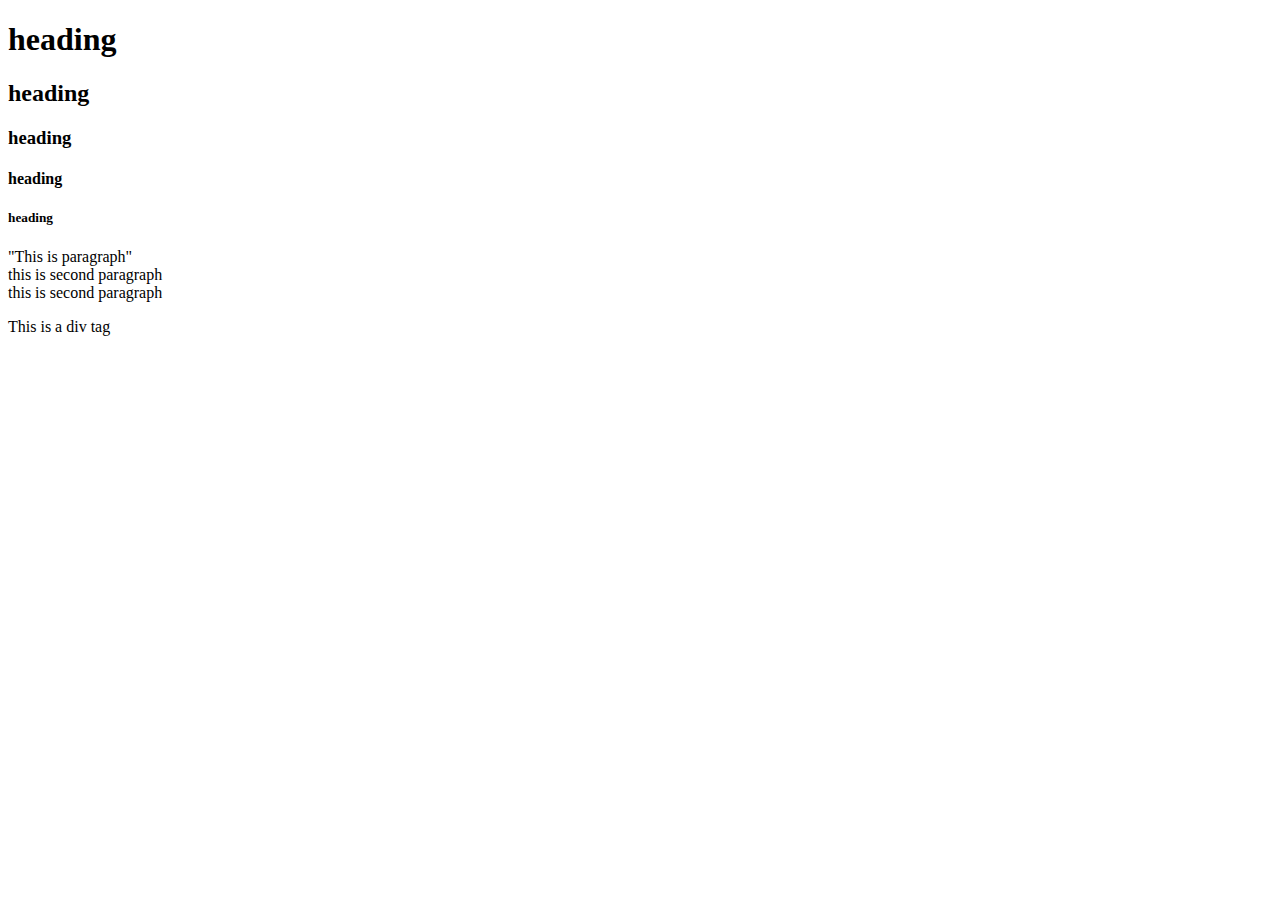
<file: .vscode/1st step in Html/index.html>
<!DOCTYPE html>
<html>
    <body>
       <!--<h1>THIS IS MY FIRST STEP IN CODING</h1> 
    </body>-->
    <h1>heading</h1>
    <h2>heading</h2>
    <h3>heading</h3>
    <h4>heading</h4>
    <h5>heading</h5>
    <p>
        "This is paragraph"


        <br/>

        
        this is second paragraph
        <br/>
        this is second paragraph

    </p>
    <div>
        This is a  div tag
    </div>
</html>
</file>
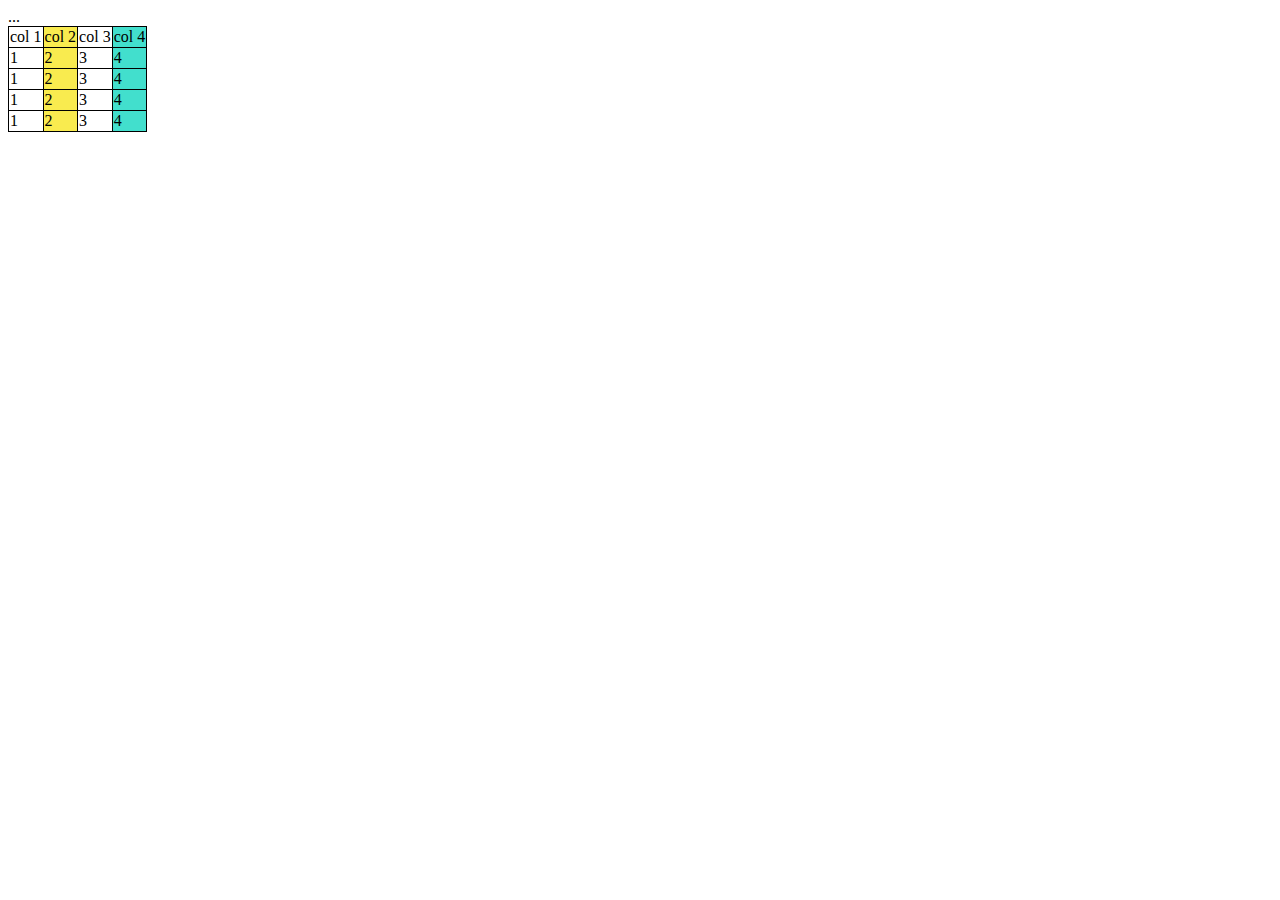
<file: colourgrup.html>
<!DOCTYPE html>
<html lang="en">
<head>
    <meta charset="UTF-8">
    <meta http-equiv="X-UA-Compatible" content="IE=edge">
    <meta name="viewport" content="width=device-width, initial-scale=1.0">
    <title>Document</title>
    <style>
        table ,td,tr,th {
            border: 1px solid black;
            border-collapse:collapse ;
    
        }
    </style>
</head>
<body>
    <table>
        <colgroup>
            <!--<col span="3" style="background-color: antiquewhite;">-->
            
           <!-- <col span="3" style="background-color:yellow"> -->
            <col span="1">
            <col span="1" style="background-color: rgb(249, 235, 79);">
            <col span="1">
            <col span="1" style="background-color: rgb(66, 223, 205);">
            <col span="1" style="visibility:collapse">
            
        </colgroup>
        <tr>
            <td>col 1</td>
            <td>col 2</td>
            <td>col 3</td>
            <td>col 4</td>
            <td>col 5</td>
        </tr>
        <tr>
            <td>1</td>
            <td>2</td>
            <td>3</td>
            <td>4</td>
            <td>5</td>
        </tr>
        <tr>
            <td>1</td>
            <td>2</td>...
            <td>3</td>
            <td>4</td>
            <td>5</td>
        </tr>
        <tr>
            <td>1</td>
            <td>2</td>
            <td>3</td>
            <td>4</td>
            <td>5</td>
        </tr>
        <tr>
            <td>1</td>
            <td>2</td>
            <td>3</td>
            <td>4</td>
            <td>5</td>
        </tr>
    </table>
</body>
</html>
</file>
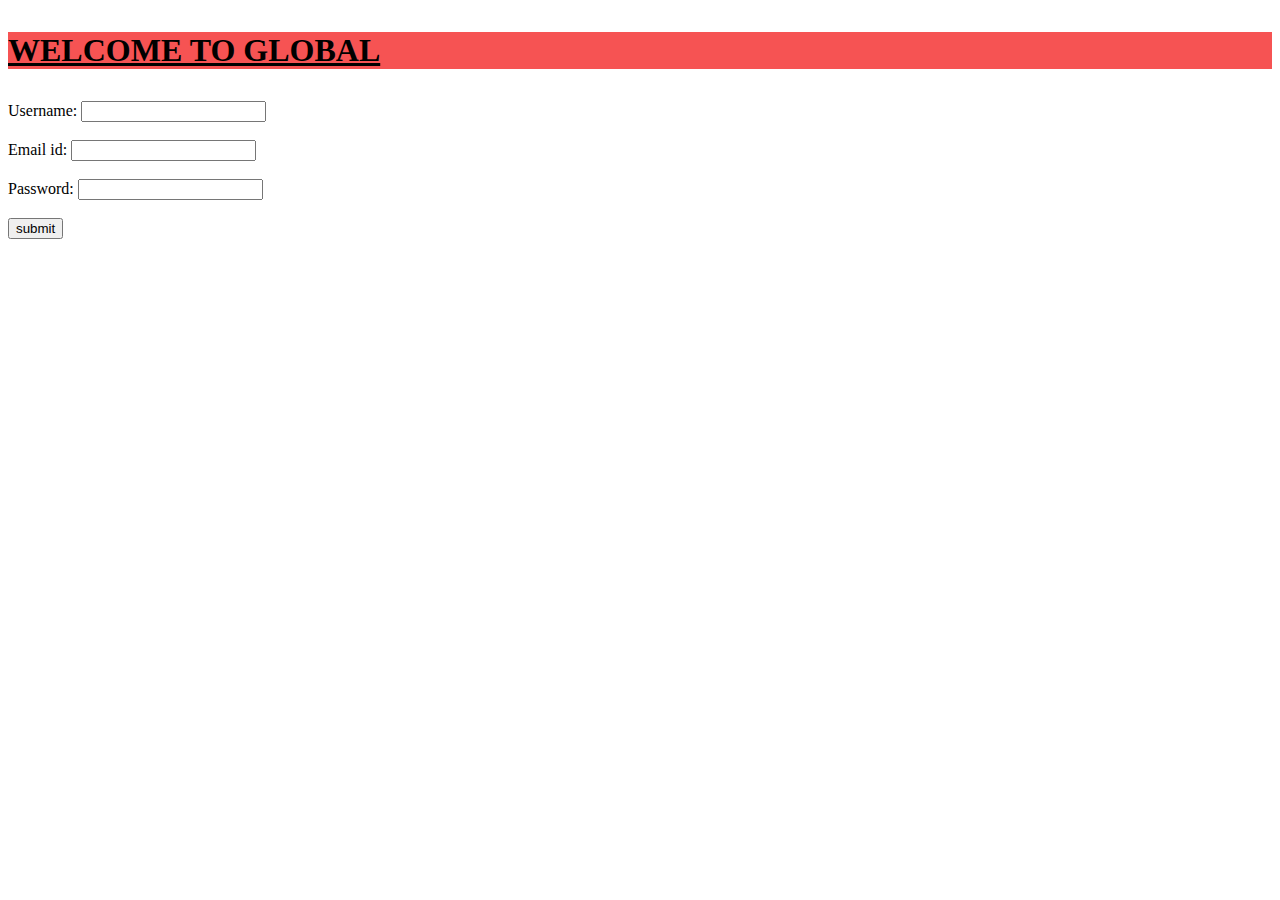
<file: Formmaking.html>
<!DOCTYPE html>
<html lang="en">
<head>
    <meta charset="UTF-8">
    <meta http-equiv="X-UA-Compatible" content="IE=edge">
    <meta name="viewport" content="width=device-width, initial-scale=1.0">
    <title>Document</title>
</head>
<body>
    <h1><p style="background-color: rgb(246, 83, 83);"><u>WELCOME TO GLOBAL</u></p></h1>
    <form action="https://www.globalengineeringcollege.com/">
        <label for="Username">Username:</label>
        <input type="text" name="usrername">
        <br>
        <br>

        <label for="Email id">Email id:</label>
        <input type="text" name="Email id">
        
        <br>
        <br>
        <label for="Password">Password:</label>
        <input type="Password" name="Password">
        <br>
        <br>
        <input type="submit" value="submit">
           

    </form>
</body>
</html>
</file>
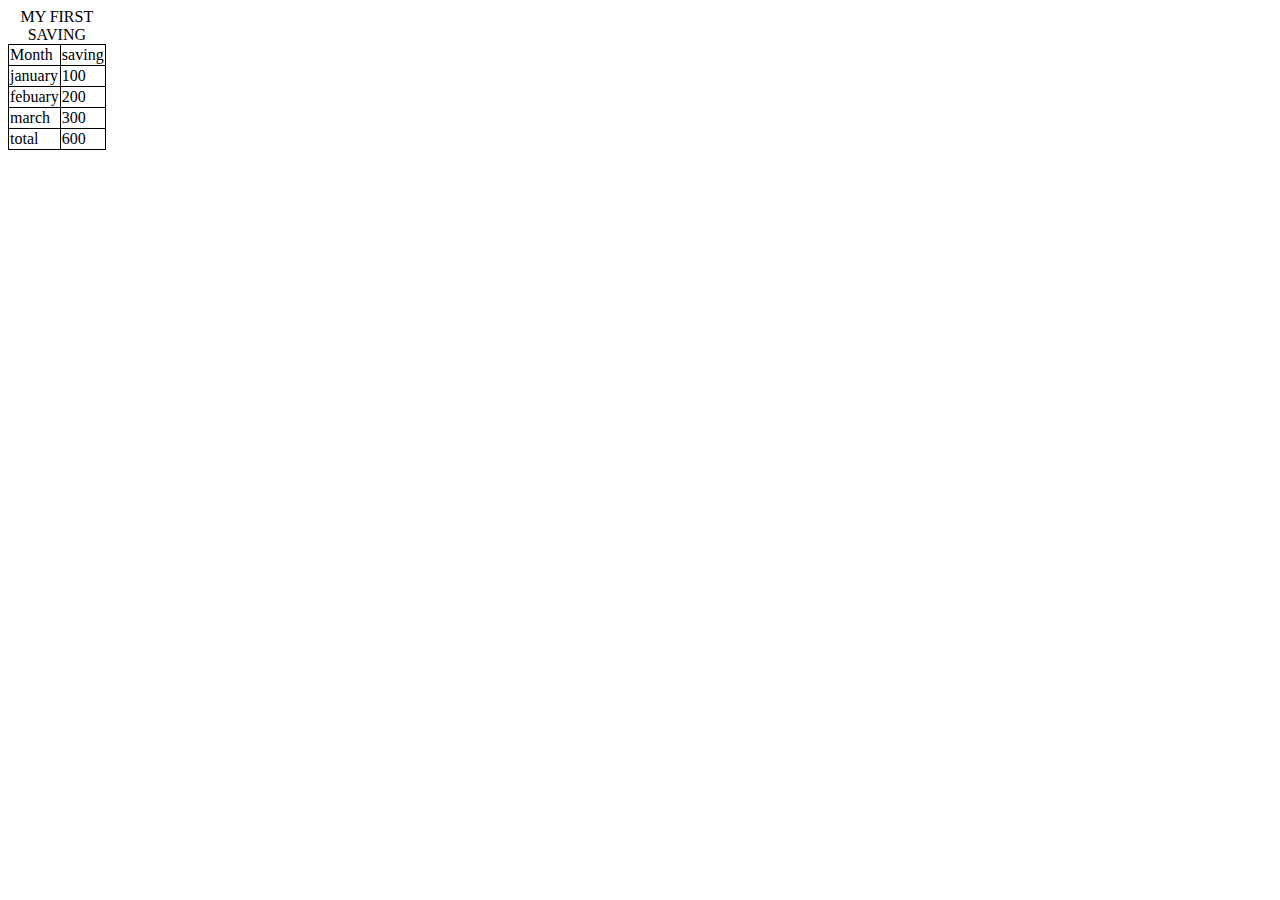
<file: table.html>
<!DOCTYPE html>
<html lang="en">
<head>
    <meta charset="UTF-8">
    <meta http-equiv="X-UA-Compatible" content="IE=edge">
    <meta name="viewport" content="width=device-width, initial-scale=1.0">
    <title>Document</title>
    <style>
        table , td, tr {
            border: 1px solid black;
            border-collapse: collapse;
        }
    </style>
</head>
<body> 
    <table>
        <caption>MY FIRST SAVING</caption>
        <tr>
            <thead>
            <td>Month</td>
            <td>saving</td>
            </thead>
        </tr>
        <tr>
            <tbody>
            <td>january</td>
            <td>100</td>
        </tr>
        <tr>
            <td>febuary</td>
            <td>200</td>
        </tr>
        <tr>
            <td>march</td>
            <td>300</td>
        </tbody>
        </tr>
        <tr>
            <tfooter>
            <td>total</td>
            <td>600</td>
        </tfooter>
        </tr>
    </table>
</body>
</html>
</file>
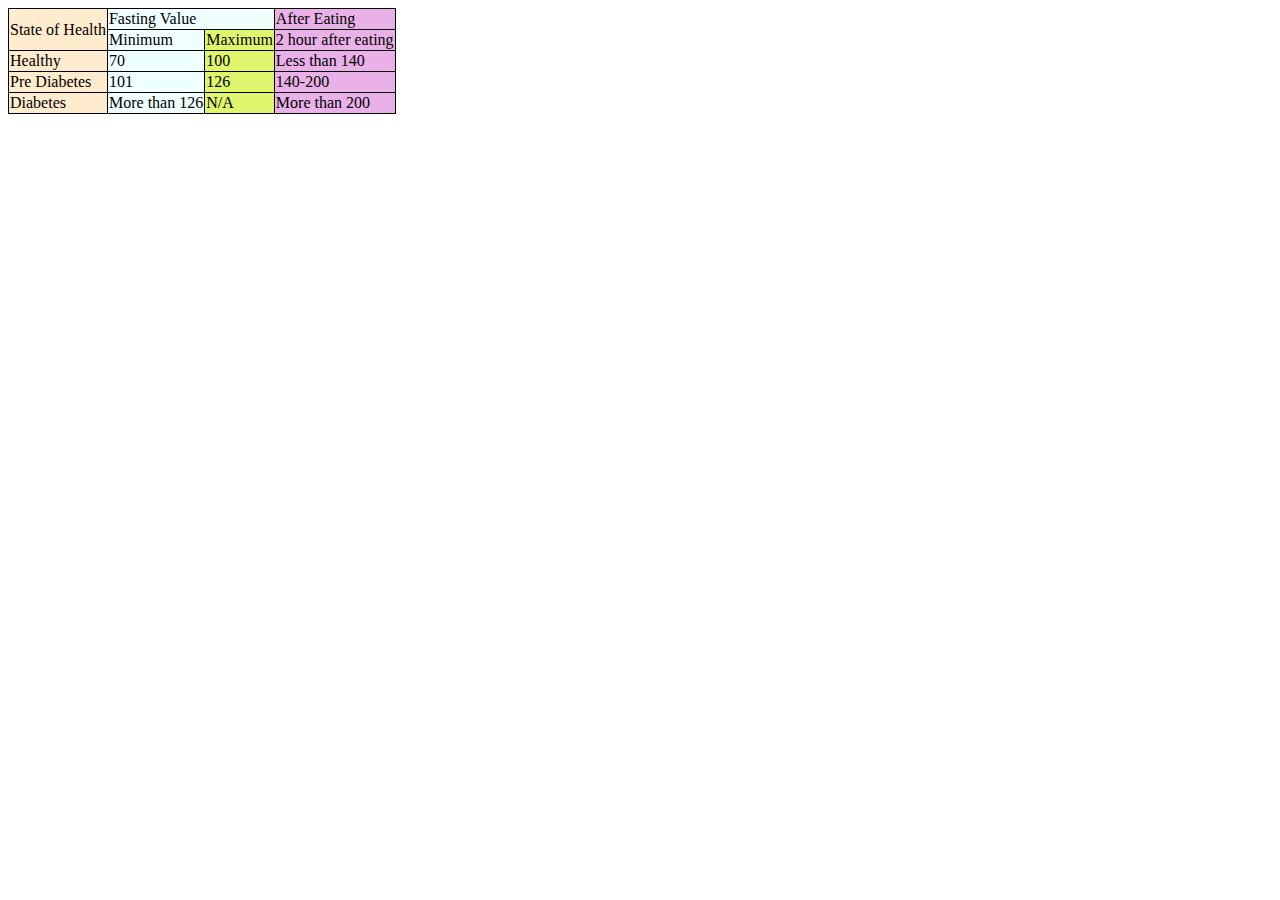
<file: table2.html>
<!DOCTYPE html>
<html lang="en">
<head>
    <meta charset="UTF-8">
    <meta http-equiv="X-UA-Compatible" content="IE=edge">
    <meta name="viewport" content="width=device-width, initial-scale=1.0">
    <title>Document</title>
    <style>
        table ,td, tr{
            border: 1px solid black;
            border-collapse: collapse;
        }
    </style>
</head>
<body>
    <table>
        <colspan>
            <col span="1" style="background-color:blanchedalmond">
            <col span="1" style="background-color:azure">
            <col span="1" style="background-color:rgb(224, 245, 110)">
            <col span="1" style="background-color:rgb(233, 177, 232)">
            
        </colspan>
  
        <tr>
            <td rowspan="2">State of Health</td>
            <td colspan="2">Fasting Value</td>
            
            <td>After Eating</td>
        </tr>
        <tr>
            
            <td>Minimum</td>
            <td>Maximum</td>
            <td>2 hour after eating</td>
        </tr>
        <tr>
            <td>Healthy</td>
            <td>70</td>
            <td>100</td>
            <td>Less than 140</td>
        </tr>
        <tr>
            <td>Pre Diabetes</td>
            <td>101</td>
            <td>126</td>
            <td>140-200</td>
        </tr>
        <tr>
             <td>Diabetes</td>
            <td>More than 126</td>
            <td>N/A</td>
            <td>More than 200</td>
        </tr>
    </table>
    
</body>
</html>
</file>
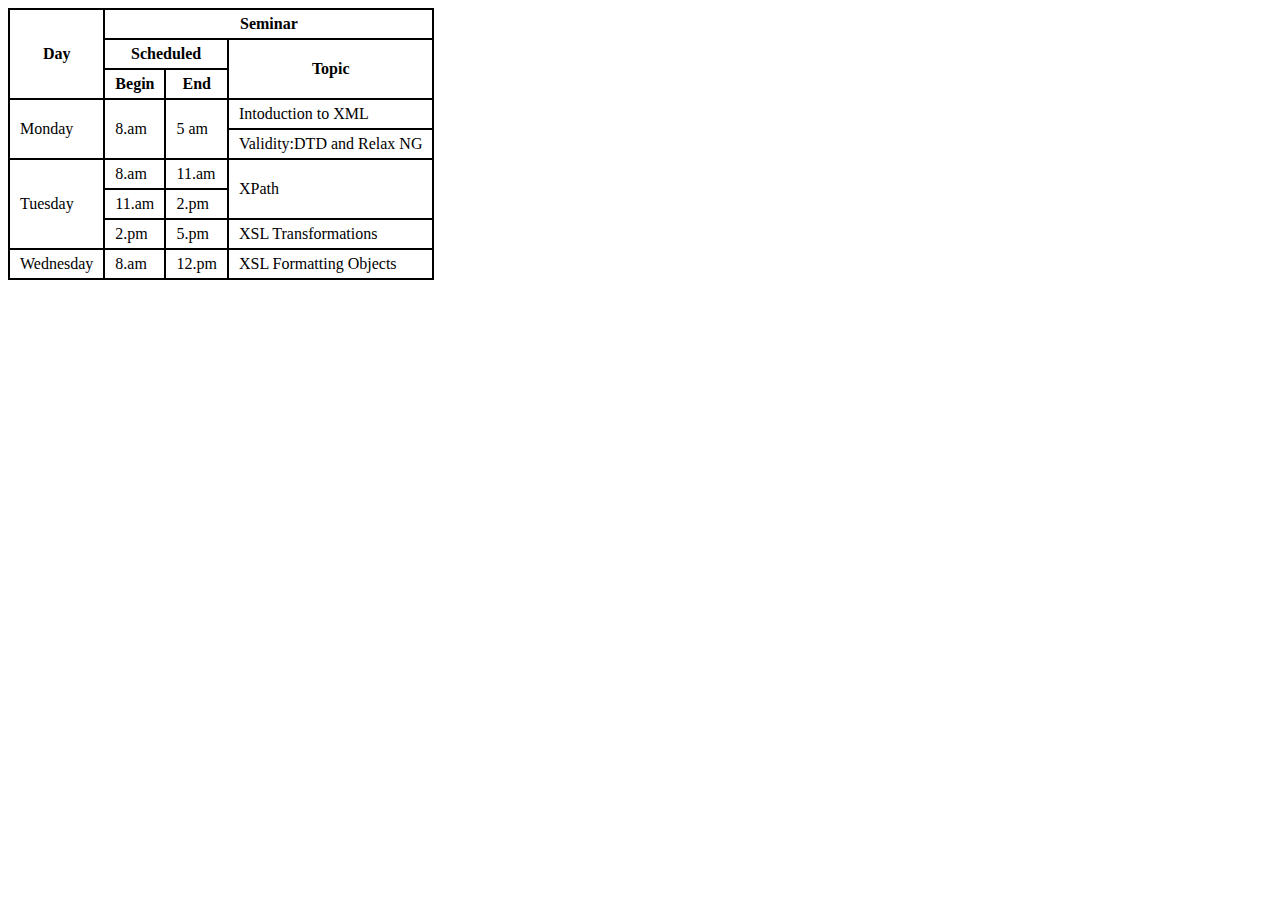
<file: Tablepractice.html>
<!DOCTYPE html>
<html lang="en">
  <head>
    <meta charset="UTF-8" />
    <meta http-equiv="X-UA-Compatible" content="IE=edge" />
    <meta name="viewport" content="width=device-width, initial-scale=1.0" />
    <title>Table</title>
    <style>
      table,
      tr,
      th,
      td {
        border: 2px solid black;
        border-collapse: collapse;
        padding: 5px 10px;
      }
    </style>
  </head>
  <body>
    <table>
      <thead>
        <tr>
          <th rowspan="3">Day</th>
          <th colspan="3">Seminar</th>
        </tr>
        <tr>
          <th colspan="2">Scheduled</th>
          <th rowspan="2">Topic</th>
        </tr>
        <tr>
          <th>Begin</th>
          <th>End</th>
        </tr>
      </thead>

      <tbody>
        <tr>
          <td rowspan="2">Monday</td>
          <td rowspan="2">8.am</td>
          <td rowspan="2">5 am</td>
          <td>Intoduction to XML</td>
        </tr>

        <tr>
          <td>Validity:DTD and Relax NG</td>
        </tr>

        <tr>
          <td rowspan="3">Tuesday</td>
          <td>8.am</td>
          <td>11.am</td>
          <td rowspan="2">XPath</td>
        </tr>

        <tr>
          <td>11.am</td>
          <td>2.pm</td>
        </tr>

        <tr>
          <td>2.pm</td>
          <td>5.pm</td>
          <td>XSL Transformations</td>
        </tr>

        <tr>
          <td>Wednesday</td>
          <td>8.am</td>
          <td>12.pm</td>
          <td>XSL Formatting Objects</td>
        </tr>
      </tbody>
    </table>
  </body>
</html>
</file>
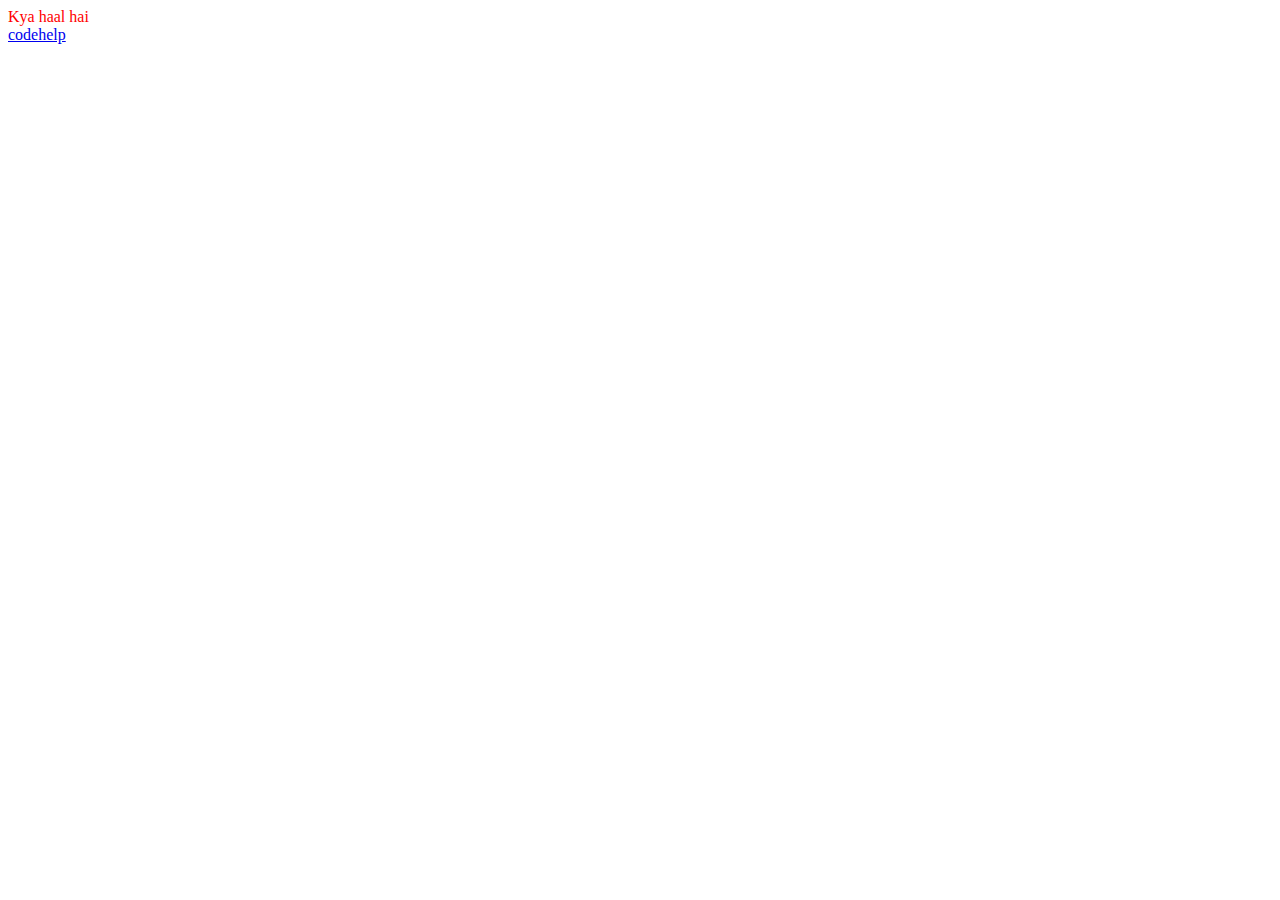
<file: .vscode/1st step in Html/mango.html>
<!DOCTYPE html>
<html>
    <style>
        #love{
            color:red;
        }
    </style>
    <body>
        <div id="love"> Kya haal hai</div>
        <a href="https://www.facebook.in">codehelp</a>
    </body>
</html>
</file>
